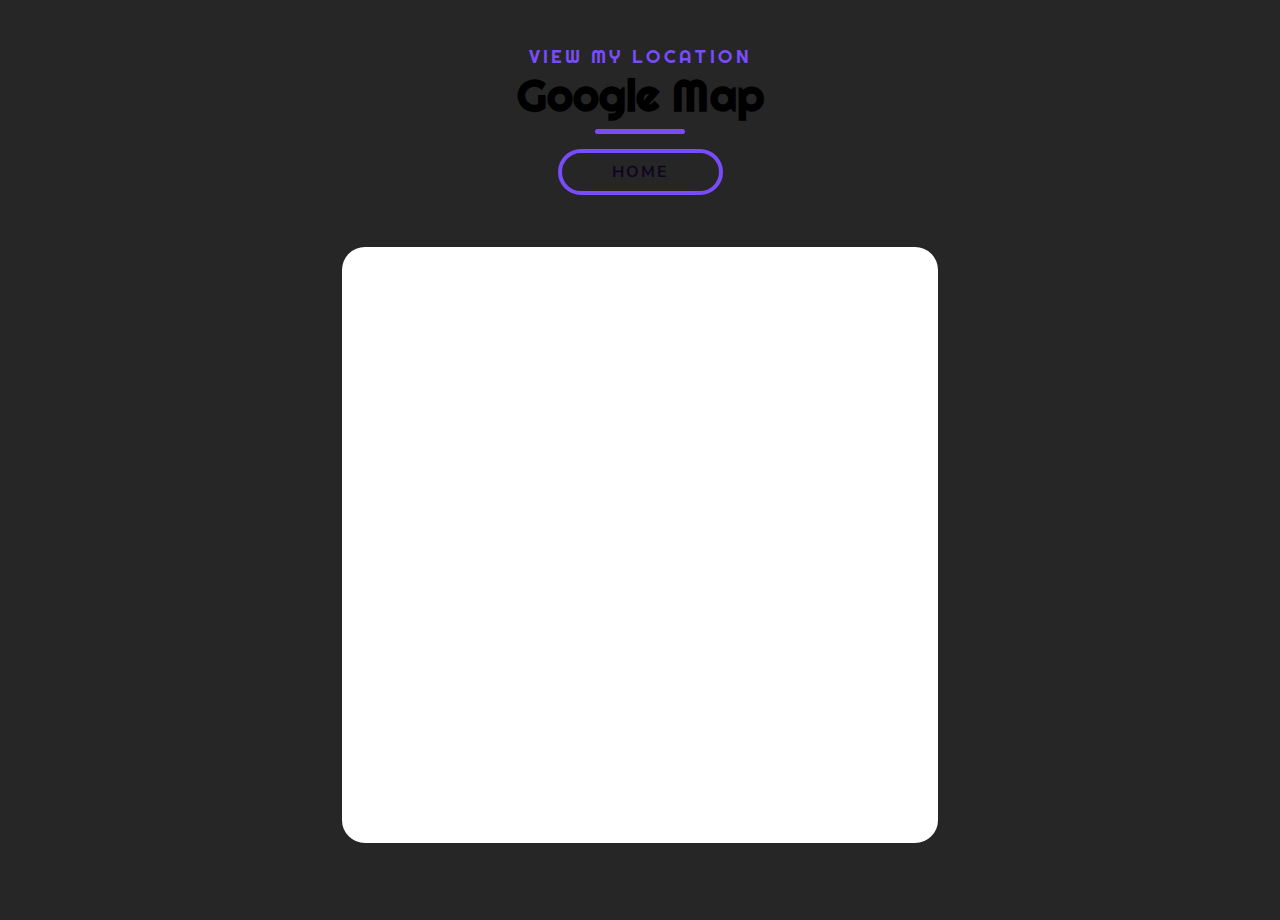
<file: map.html>
<!DOCTYPE html>
<!DOCTYPE html>
<html lang="en">
<head>
    <meta charset="UTF-8" />
    <meta name="viewport" content="width=device-width, initial-scale=1.0" />
    <title>Prabashwara | Personal Website</title>
    <link rel="stylesheet" href="https://cdnjs.cloudflare.com/ajax/libs/font-awesome/5.15.1/css/all.min.css" />
    <link rel="stylesheet" href="https://unpkg.com/swiper/swiper-bundle.min.css" />
    <link href='https://unpkg.com/boxicons@2.1.1/css/boxicons.min.css' rel='stylesheet'>
    <link rel="shortcut icon" type="image/jpg" href="img/favicon.png"/>
    <link rel="stylesheet" href="map.css" />
</head>
<body>
    <br>
    <br>
    <div class="section-header">
    <h3 class="title" data-title="View My Location">Google Map</h3>
    <br>
    <a href="index.html"><button class="btn green">HOME</button></a>

    <br>
    <br>
    <br>

    <div class="mapBox"><iframe src="https://www.google.com/maps/embed?pb=!1m18!1m12!1m3!1d63480.83748985409!2d80.17697744314471!3d6.05597578060225!2m3!1f0!2f0!3f0!3m2!1i1024!2i768!4f13.1!3m3!1m2!1s0x3ae173bb6932fce3%3A0x4a35b903f9c64c03!2sGalle%2C%20Sri%20Lanka!5e0!3m2!1sen!2shk!4v1648955692670!5m2!1sen!2shk" style="border:0;" allowfullscreen="" loading="lazy" referrerpolicy="no-referrer-when-downgrade"></iframe></div>


    <script src="https://cdnjs.cloudflare.com/ajax/libs/jquery/3.5.1/jquery.min.js"></script>
    <script src="isotope.pkgd.min.js"></script>
    <script src="https://unpkg.com/swiper/swiper-bundle.min.js"></script>
    <script src="map.js"></script>
</body>
</html>
</file>
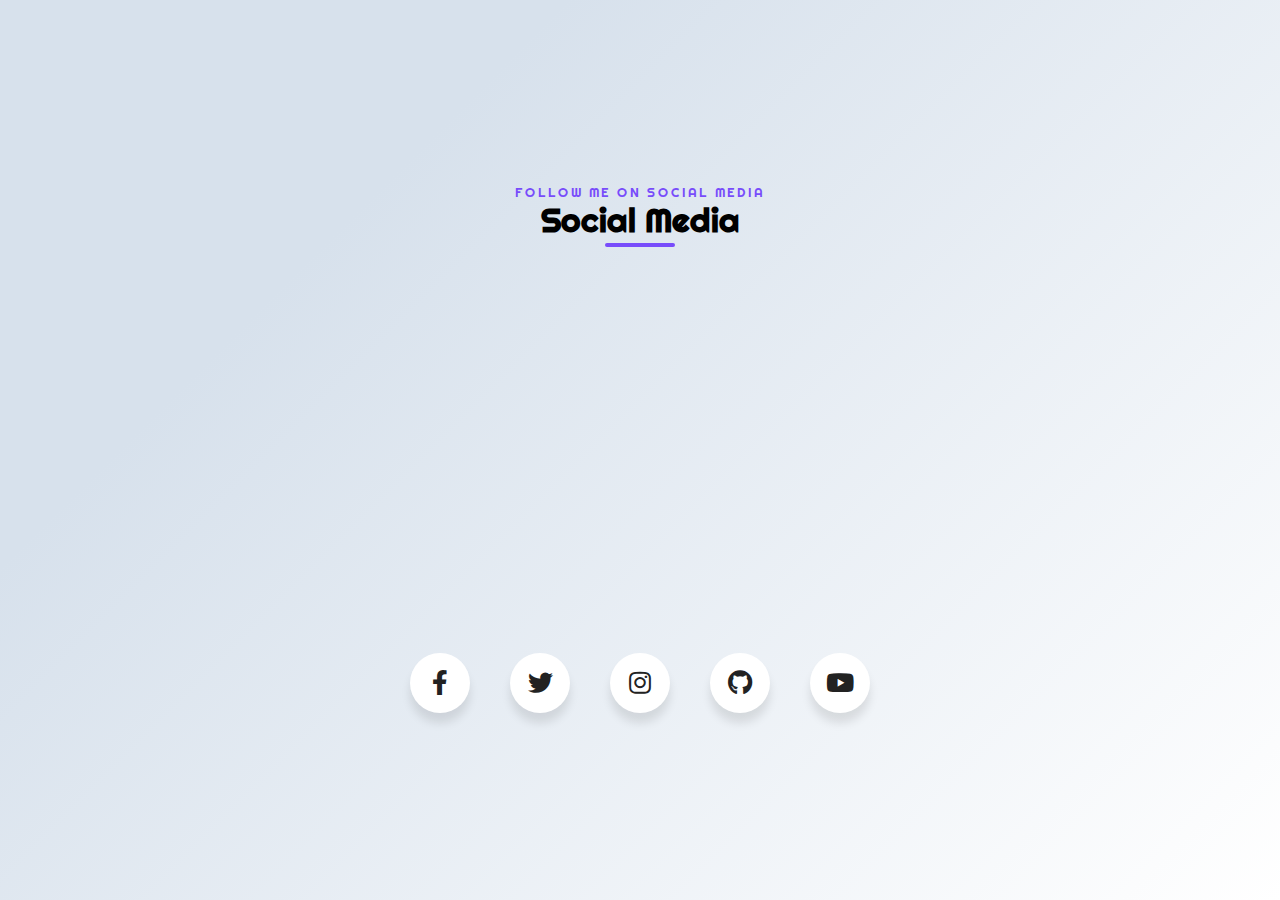
<file: social.html>
<!DOCTYPE html>
<html lang="en" >
<head>
  <meta charset="UTF-8">
  <title>Prabashwara | Personal Website</title>
  <meta name="viewport" content="width=device-width, initial-scale=1">
  <link rel='stylesheet' href='https://cdnjs.cloudflare.com/ajax/libs/font-awesome/5.15.4/css/all.min.css'>
  <link rel="stylesheet" href="social.css">
  <link rel="stylesheet" href="https://unpkg.com/swiper/swiper-bundle.min.css" />
  <link href='https://unpkg.com/boxicons@2.1.1/css/boxicons.min.css' rel='stylesheet'>
  <link rel="shortcut icon" type="image/jpg" href="img/favicon.png"/>

</head>
<body>
  <div class="section-header">
    <h3 class="title" data-title="Follow me on social media">Social Media</h3>
  </div>

<div class="wrapper">
  <a href="https://facebook.com/danishlaeeq1998">
    <div class="icon facebook">
      <div class="tooltip">
        Facebook
      </div>
      <span><i class="fab fa-facebook-f"></i></span>
    </div>
  </a>
  <a href="https://twitter.com/_danishlaeeq">
    <div class="icon twitter">
      <div class="tooltip">
        Twitter
      </div>
      <span><i class="fab fa-twitter"></i></span>
    </div>
  </a>
  <a href="https://instagram.com/_danishlaeeq">
    <div class="icon instagram">
      <div class="tooltip">
        Instagram
      </div>
      <span><i class="fab fa-instagram"></i></span>
    </div>
  </a>
  <a href="https://github.com/danishlaeeq">
    <div class="icon github">
      <div class="tooltip">
        Github
      </div>
      <span><i class="fab fa-github"></i></span>
    </div>
  </a>
  <a href="https://youtube.com">
    <div class="icon youtube">
      <div class="tooltip">
        YouTube
      </div>
      <span><i class="fab fa-youtube"></i></span>
    </div>
  </a>
</div>
<!-- partial -->
  
</body>
</html>
</file>
<file: map.css>
@import url('https://fonts.googleapis.com/css2?family=Raleway:wght@500&display=swap');
@import url('https://fonts.googleapis.com/css2?family=Righteous&display=swap');
@import url("https://fonts.googleapis.com/css2?family=Poppins:wght@100;200;300;400;500;600;700;800;900&display=swap");
@import url("https://fonts.googleapis.com/css?family=Nunito+Sans");

:root {
  --dark-one: #333;
  --dark-two: #7a7a7a;
  --main-color: #784cfb;
  --light-one: #fff;
  --light-two: #f9fafb;
  --light-three: #f6f7fb;
  --blue: #0e0620;
  --white: #fff;
  --green: #784cfb;
}

*{
    margin: 0;
    padding: 0;
    box-sizing: border-box;
}
body{
    display: flex;
    justify-content: center;
    align-items: center;
    min-height: 100vh;
    background: #262626;
    margin: 10px;
}
.mapBox{
    border-radius: 25px;
    border: 2px solid #262626;
    position: relative;
    width: 800px;
    height: 600px;
    background: #fff;
    margin: 3px;
}
.mapBox iframe{
    width: 100%;
    height: 100%;
}

.section {
    padding: 7rem 0;
    overflow: hidden;
  }
  
  .section-header {
    text-align: center;
    margin-bottom: 1.5rem;
    font-family: 'Righteous', cursive;
  }
  
  .title {
    position: relative;
    display: inline-block;
    padding-bottom: 1rem;
    line-height: 1;
    font-size: 2.8rem;
    margin-bottom: 0.6rem;
    font-family: 'Righteous', cursive;
  }
  
  .title:before {
    content: attr(data-title);
    display: block;
    margin-bottom: 0.4rem;
    color: var(--main-color);
    font-size: 1.15rem;
    font-weight: 500;
    text-transform: uppercase;
    letter-spacing: 3px;
  }
  
  .title:after {
    content: "";
    position: absolute;
    width: 90px;
    height: 5px;
    border-radius: 3px;
    background-color: var(--main-color);
    bottom: 0;
    left: 50%;
    transform: translateX(-50%);
  }
  
  .section-header .text {
    max-width: 600px;
    margin: 0 auto;
  }
  
  .title-sm {
    color: var(--dark-one);
    font-weight: 600;
    font-size: 1.6rem;
    font-family: 'Righteous', cursive;
  }

  button {
    font-family: "Nunito Sans";
  }

  .btn {
    z-index: 1;
    overflow: hidden;
    background: transparent;
    position: relative;
    padding: 8px 50px;
    border-radius: 30px;
    cursor: pointer;
    font-size: 1em;
    letter-spacing: 2px;
    transition: 0.2s ease;
    font-weight: bold;
    margin: 5px 0px;
  }
  .btn.green {
    border: 4px solid var(--green);
    color: var(--blue);
  }
  .btn.green:before {
    content: "";
    position: absolute;
    left: 0;
    top: 0;
    width: 0%;
    height: 100%;
    background: #784cfb;
    z-index: -1;
    transition: 0.2s ease;
  }
  .btn.green:hover {
    color: var(--white);
    background: #784cfb;
    transition: 0.2s ease;
  }
  .btn.green:hover:before {
    width: 100%;
  }

  @media (max-width: 1280px) {
    .mapBox{
        border-radius: 25px;
        position: relative;
        width: 600px;
        height: 600px;
        background: #fff;
        margin: 3px;
    }
    .mapBox iframe{
        width: 100%;
        height: 100%;
    }
  }

  @media (max-width: 850px) {
    .mapBox{
        border-radius: 25px;
        position: relative;
        width: 400px;
        height: 600px;
        background: #fff;
        margin: 3px;
    }
    .mapBox iframe{
        width: 100%;
        height: 100%;
    }
  }

  @media (max-width: 350px) {
    .mapBox{
        border-radius: 25px;
        position: relative;
        width: 300px;
        height: 500px;
        background: #fff;
        margin: 3px;
    }
    .mapBox iframe{
        width: 100%;
        height: 100%;
    }
  }
</file>
<file: social.css>
@import url('https://fonts.googleapis.com/css2?family=Raleway:wght@500&display=swap');
@import url('https://fonts.googleapis.com/css2?family=Righteous&display=swap');
@import url("https://fonts.googleapis.com/css2?family=Poppins:wght@100;200;300;400;500;600;700;800;900&display=swap");

:root {
  --dark-one: #333;
  --dark-two: #7a7a7a;
  --main-color: #784cfb;
  --light-one: #fff;
  --light-two: #f9fafb;
  --light-three: #f6f7fb;
}

* {
  margin: 0;
  padding: 0;
  box-sizing: border-box;
  font-family: "Poppins", sans-serif;
}
html,
body {
  display: grid;
  height: 100%;
  width: 100%;
  place-items: center;
  background: linear-gradient(315deg, #ffffff 0%, #d7e1ec 74%);
}
a {
  color: #222;
}
.wrapper {
  display: inline-flex;
}
.wrapper .icon {
  margin: 0 20px;
  text-align: center;
  cursor: pointer;
  display: flex;
  align-items: center;
  justify-content: center;
  flex-direction: column;
  position: relative;
  z-index: 2;
  transition: 0.4s cubic-bezier(0.68, -0.55, 0.265, 1.55);
}
.wrapper .icon span {
  display: block;
  height: 60px;
  width: 60px;
  background: #fff;
  border-radius: 50%;
  position: relative;
  z-index: 2;
  box-shadow: 0px 10px 10px rgba(0, 0, 0, 0.1);
  transition: 0.4s cubic-bezier(0.68, -0.55, 0.265, 1.55);
}
.wrapper .icon span i {
  line-height: 60px;
  font-size: 25px;
}
.wrapper .icon .tooltip {
  position: absolute;
  top: 0;
  z-index: 1;
  background: #fff;
  color: #fff;
  padding: 10px 18px;
  font-size: 20px;
  font-weight: 500;
  border-radius: 25px;
  opacity: 0;
  pointer-events: none;
  box-shadow: 0px 10px 10px rgba(0, 0, 0, 0.1);
  transition: 0.4s cubic-bezier(0.68, -0.55, 0.265, 1.55);
}
.wrapper .icon:hover .tooltip {
  top: -70px;
  opacity: 1;
  pointer-events: auto;
}
.icon .tooltip:before {
  position: absolute;
  content: "";
  height: 15px;
  width: 15px;
  background: #fff;
  left: 50%;
  bottom: -6px;
  transform: translateX(-50%) rotate(45deg);
  transition: 0.4s cubic-bezier(0.68, -0.55, 0.265, 1.55);
}
.wrapper .icon:hover span {
  color: #fff;
}
.wrapper .icon:hover span,
.wrapper .icon:hover .tooltip {
  text-shadow: 0px -1px 0px rgba(0, 0, 0, 0.4);
}
.wrapper .facebook:hover span,
.wrapper .facebook:hover .tooltip,
.wrapper .facebook:hover .tooltip:before {
  background: #3b5999;
}
.wrapper .twitter:hover span,
.wrapper .twitter:hover .tooltip,
.wrapper .twitter:hover .tooltip:before {
  background: #46c1f6;
}
.wrapper .instagram:hover span,
.wrapper .instagram:hover .tooltip,
.wrapper .instagram:hover .tooltip:before {
  background: #e1306c;
}
.wrapper .github:hover span,
.wrapper .github:hover .tooltip,
.wrapper .github:hover .tooltip:before {
  background: #333;
}
.wrapper .youtube:hover span,
.wrapper .youtube:hover .tooltip,
.wrapper .youtube:hover .tooltip:before {
  background: #de463b;
}

footer {
  position: fixed;
  bottom: 2rem;
  left: 2rem;
}
footer .links a {
  display: flex;
  line-height: 30px;
  text-decoration: none;
  color: #222;
  font-weight: 700;
  font-size: 20px;
  z-index: 999;
}
footer .links a > i {
  line-height: 30px;
  padding-right: 15px;
}
footer .links a:last-child i {
  color: orange;
}
footer .links .coffee {
  width: 300px;
  position: fixed;
  bottom: -2rem;
  left: -2.7rem;
  z-index: -99;
}

.section {
  padding: 7rem 0;
  overflow: hidden;
}

.section-header {
  text-align: center;
  margin-bottom: 1.5rem;
  font-family: 'Righteous', cursive;
}

.title {
  position: relative;
  display: inline-block;
  padding-bottom: 1rem;
  line-height: 1;
  font-size: 2.8rem;
  margin-bottom: 0.6rem;
  font-family: 'Righteous', cursive;
}

.title:before {
  content: attr(data-title);
  display: block;
  margin-bottom: 0.4rem;
  color: var(--main-color);
  font-size: 1.15rem;
  font-weight: 500;
  text-transform: uppercase;
  letter-spacing: 3px;
}

.title:after {
  content: "";
  position: absolute;
  width: 90px;
  height: 5px;
  border-radius: 3px;
  background-color: var(--main-color);
  bottom: 0;
  left: 50%;
  transform: translateX(-50%);
}

.section-header .text {
  max-width: 600px;
  margin: 0 auto;
}

.title-sm {
  color: var(--dark-one);
  font-weight: 600;
  font-size: 1.6rem;
  font-family: 'Righteous', cursive;
}



@media (max-width: 1280px) {
  .title {
    font-size: 2.1rem;
    padding-bottom: 0.65rem;
  }

  .title:before {
    margin-bottom: 0.2rem;
    font-size: 0.8rem;
    letter-spacing: 2px;
  }

  .title:after {
    height: 3.5px;
    width: 70px;
  }

  .title-sm {
    font-size: 1.2rem;
  }
  .mapBox{
      border-radius: 25px;
      position: relative;
      width: 600px;
      height: 600px;
      background: #fff;
      margin: 3px;
  }
  .mapBox iframe{
      width: 100%;
      height: 100%;
  }
}

@media (max-width: 850px) {
  .mapBox{
      border-radius: 25px;
      position: relative;
      width: 400px;
      height: 600px;
      background: #fff;
      margin: 3px;
  }
  .mapBox iframe{
      width: 100%;
      height: 100%;
  }
}

@media (max-width: 350px) {
  .title {
    font-size: 1rem;
    padding-bottom: 0.45rem;
  }

  .title:before {
    margin-bottom: 0.2rem;
    font-size: 0.8rem;
    letter-spacing: 2px;
  }

  .title:after {
    height: 3.5px;
    width: 70px;
  }

  .title-sm {
    font-size: 1.2rem;
  }
  .mapBox{
      border-radius: 25px;
      position: relative;
      width: 300px;
      height: 500px;
      background: #fff;
      margin: 3px;
  }
  .mapBox iframe{
      width: 100%;
      height: 100%;
  }
}
</file>
